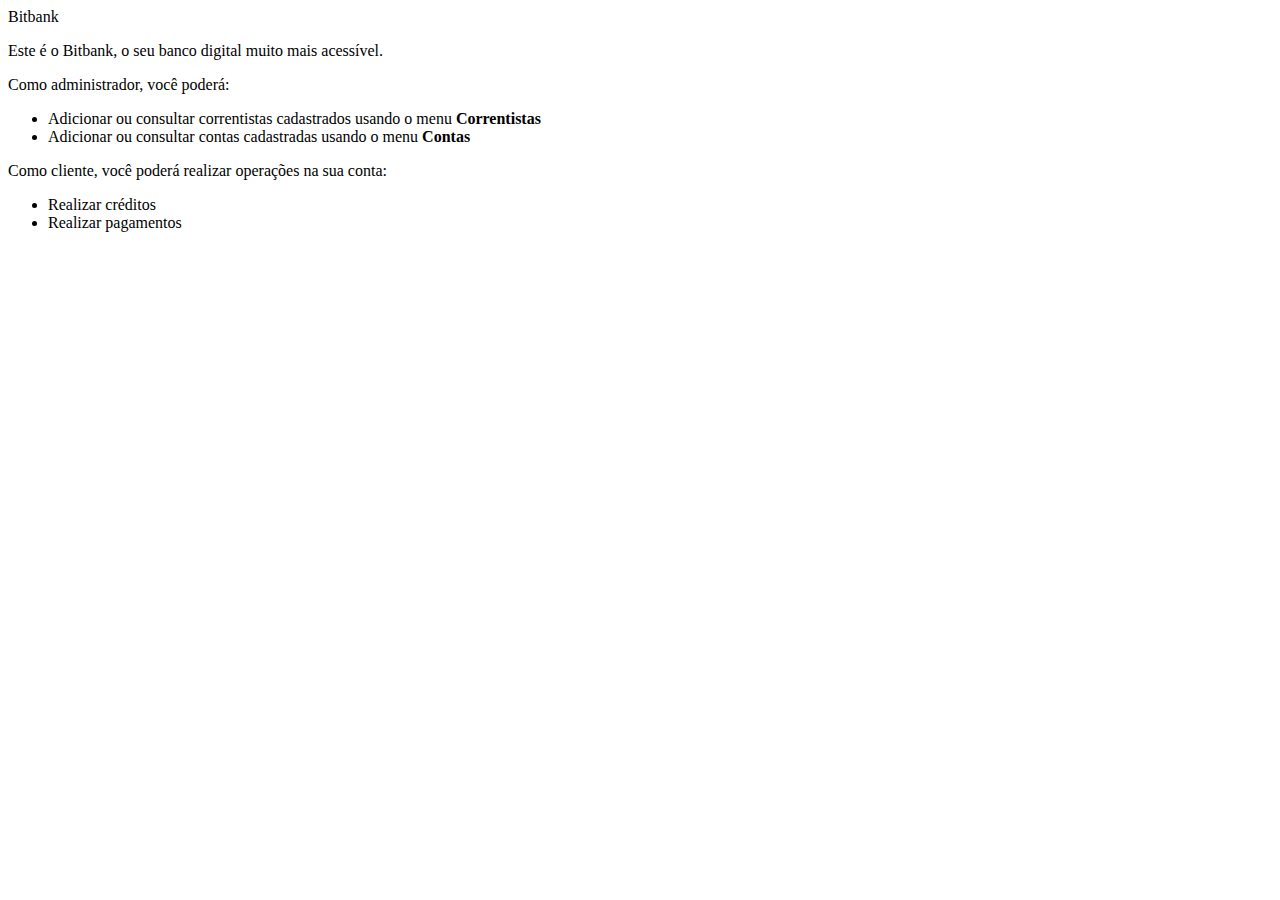
<file: src/main/resources/templates/index.html>
<!DOCTYPE html>
<html>

<head>
    <title>Página Inicial da Aplicação</title>
    <meta charset="utf-8" />
    <link rel="stylesheet" th:href="@{/css/style.css}" />
    <link rel="icon" th:href="@{/imagens/favicon.ico}" type="image/x-icon" />
</head>

<body>
    <!-- Cabeçalho -->
    <div th:insert="~{cabecalho}"></div>

    <!-- Conteúdo principal -->
    <div class="conteudo">
        <div class="caixa">
            <div class="caixa-titulo">
                <span>Bitbank</span>
            </div>
            <div class="caixa-corpo">
                <p>Este é o Bitbank, o seu banco digital muito mais acessível.</p>
                <div>Como administrador, você poderá:</div>
                <ul>
                    <li>
                        Adicionar ou consultar correntistas cadastrados usando o menu
                        <strong>Correntistas</strong>
                    </li>
                    <li>
                        Adicionar ou consultar contas cadastradas usando o menu
                        <strong>Contas</strong>
                    </li>
                </ul>
                <div>Como cliente, você poderá realizar operações na sua conta:</div>
                <ul>
                    <li>Realizar créditos</li>
                    <li>Realizar pagamentos</li>
                </ul>
            </div>
        </div>
    </div>
</file>
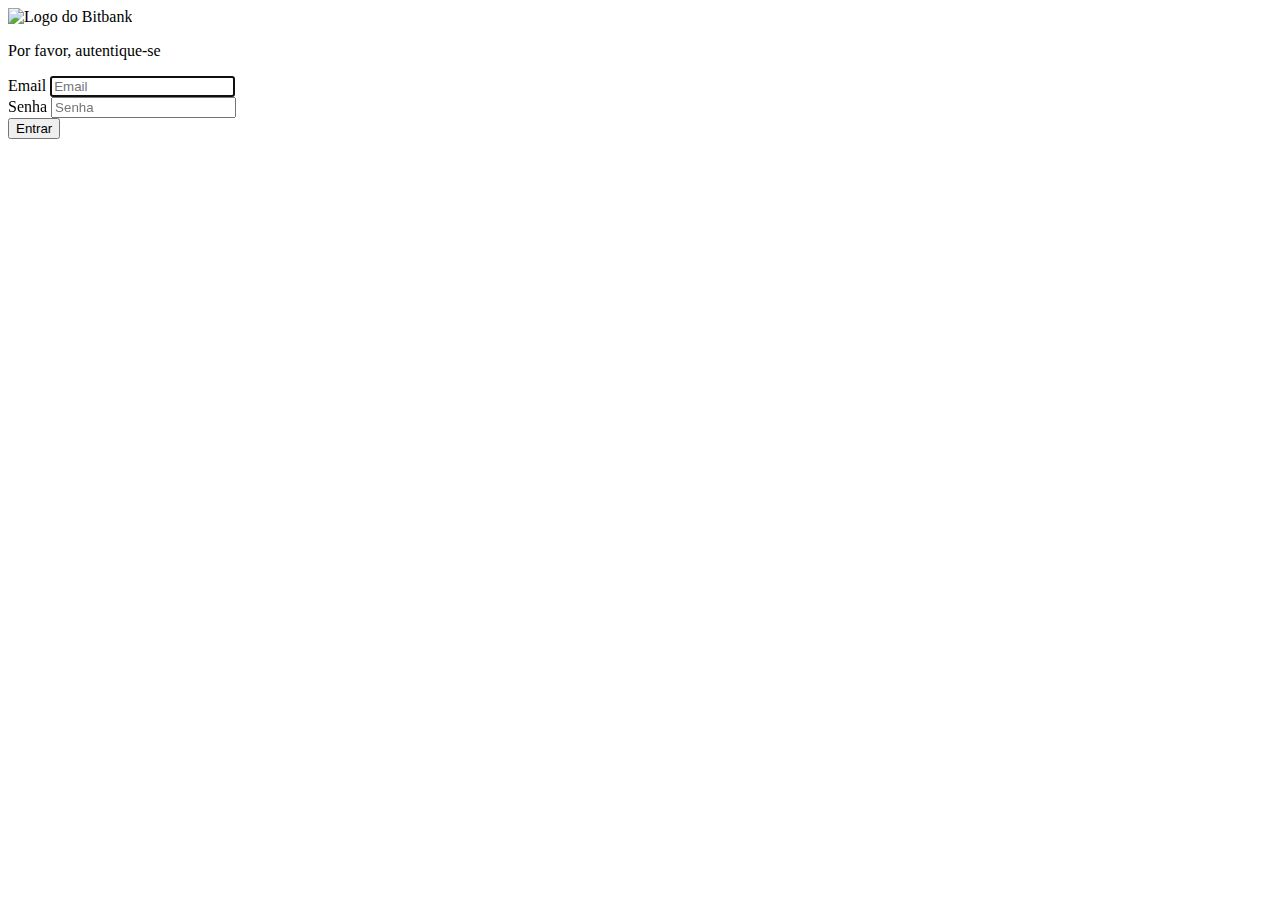
<file: src/main/resources/templates/auth/login.html>
<!DOCTYPE html>
<html lang="pt_BR">

<head>
    <title>BitBank</title>
    <meta charset="utf-8" />
    <link rel="stylesheet" th:href="@{/css/style.css}" />
    <link rel="stylesheet" th:href="@{/css/auth.css}" />
    <link rel="icon" th:href="@{/imagens/favicon.ico}" type="image/x-icon" />
</head>

<body>
    <form th:action="@{/auth}" method="POST" th:object="${usuario}" class="form-signin">
        <div class="centered">
            <img th:src="@{/imagens/bitbank-logo.png}" alt="Logo do Bitbank" />
            <p>Por favor, autentique-se</p>
            <div th:if="${not #strings.isEmpty(mensagem)}" th:utext="${mensagem}" role="alert"></div>
            <div>
                <label for="email">Email</label>
                <input type="email" placeholder="Email" required autofocus th:field="*{email}" />
            </div>
            <div>
                <label for="senha">Senha</label>
                <input type="password" placeholder="Senha" required th:field="*{senha}" />
            </div>
            <button type="submit">Entrar</button>
        </div>
    </form>
</body>

</html>
</file>
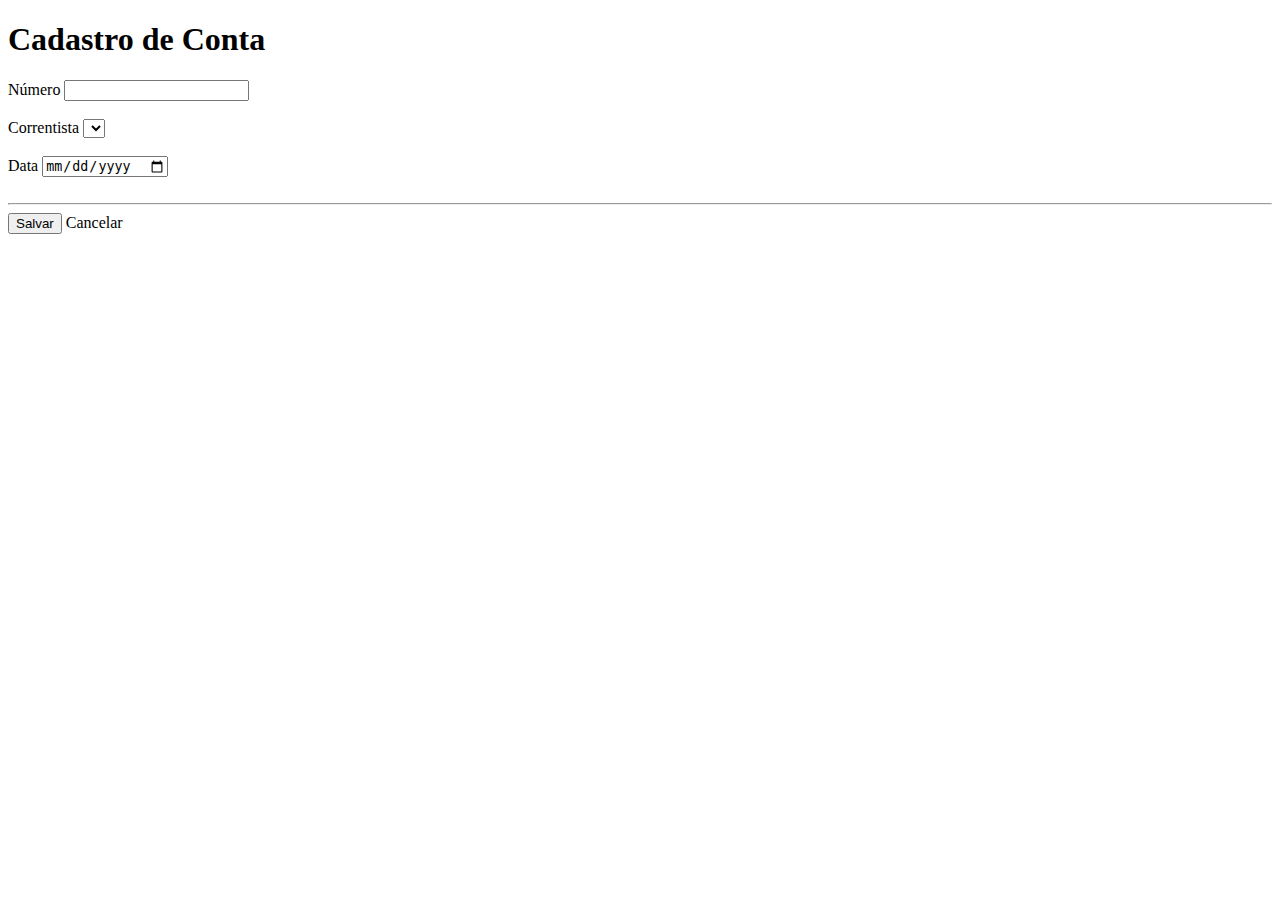
<file: src/main/resources/templates/contas/form.html>
<!doctype html>
<html lang="pt-BR" xmlns:th="http://www.thymeleaf.org">

<head>
    <title>BitBank - Cadastro de Conta</title>
    <link rel="stylesheet" th:href="@{/css/style.css}" />
    <link rel="icon" th:href="@{/imagens/favicon.ico}" type="image/x-icon" />
</head>

<body>
    <div th:insert="~{cabecalho}"></div>
    <h1 class="mb-3">Cadastro de Conta</h1>

    <form th:action="@{/contas}" method="POST" th:object="${conta}">
        <input type="hidden" th:field="*{id}" />

        <label for="correntista">Número</label>
        <input type="text" th:field="*{numero}" /><br /><br />

        <label for="correntista">Correntista</label>
        <select th:field="*{correntista.id}">
            <option th:each="cor : ${correntistaItems}" th:value="${cor.id}" th:label="${cor.nome}" />
        </select>
        <br /><br />

        <label for="data">Data</label>
        <input type="date" th:field="*{data}" placeholder="DD/MM/AAAA" /><br /><br />

        <hr>

        <button type="submit">Salvar</button>
        <a th:href="@{/contas}">Cancelar</a>
    </form>
</body>

</html>
</file>
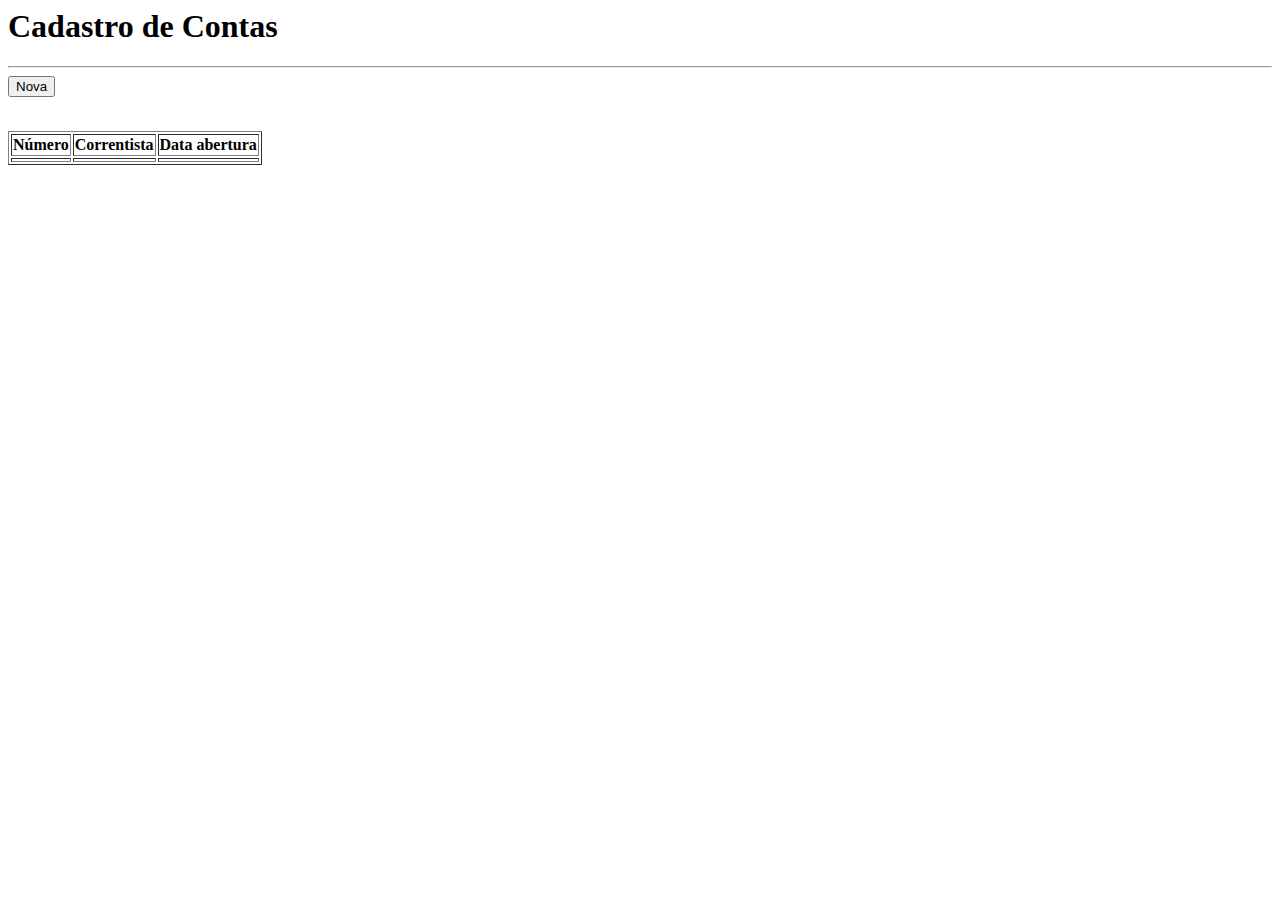
<file: src/main/resources/templates/contas/list.html>
<html xmlns:th="www.thymeleaf.org">

<head>
    <meta charset="UTF-8">
    <title>Cadastro de Contas</title>
    <link rel="stylesheet" th:href="@{/css/style.css}" />
    <link rel="icon" th:href="@{/imagens/favicon.ico}" type="image/x-icon" />
</head>

<body>
    <div th:insert="~{cabecalho}"></div>
    <h1>Cadastro de Contas</h1>
    <hr />

    <form th:action="@{/contas/form}" method="GET">
        <button class="btn btn-primary" type="submit">Nova</button>
    </form>
    <br />

    <div th:text="${mensagem}" style="color: red"></div>

    <table border="1">
        <thead>
            <tr>
                <th>Número</th>
                <th>Correntista</th>
                <th>Data abertura</th>
            </tr>
        </thead>
        <tbody>
            <tr th:each="conta : ${contas}">
                <td><a th:href="@{/conta/{id(id=${conta.id})}}" th:text="${conta.numero}"></a></td>
                <td th:text="${conta.correntista != null} ? ${conta.correntista.nome} : '---'"></td>
                <td th:text="${#dates.format(conta.data, 'dd/MM/yyyy')}"></td>
            </tr>
        </tbody>
    </table>
</body>

</html>
</file>
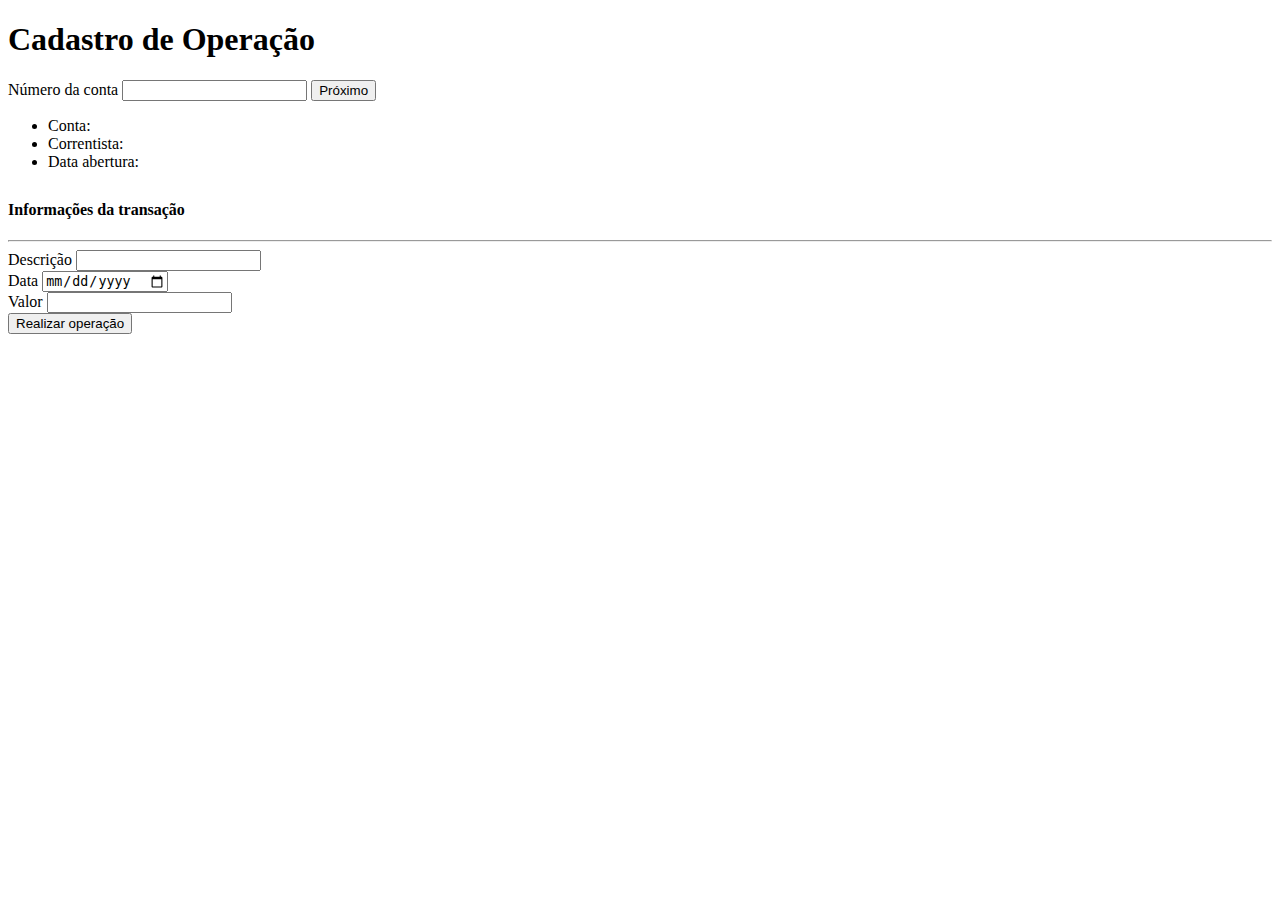
<file: src/main/resources/templates/contas/operacao.html>
<!doctype html>
<html lang="pt_BR" xmlns:th="www.thymeleaf.org">

<head>
    <title>BitBank - Cadastro de Operações</title>
    <link rel="stylesheet" th:href="@{/css/style.css}" />
    <link rel="icon" th:href="@{/imagens/favicon.ico}" type="image/x-icon" />
</head>

<body>
    <div th:insert="~{cabecalho}"></div>
    <h1>Cadastro de Operação</h1>
    <div th:if="${conta == null}">
        <form th:action="@{/contas/operacao}" method="POST">
            <label for="nuConta">Número da conta</label>
            <input type="text" id="nuConta" name="nuConta" class="form-control" />
            <button type="submit">Próximo</button>
        </form>
    </div>
    <div th:if="${conta != null}">
        <ul>
            <li>Conta:
                <span th:text="${conta.numero}"></span>
            </li>
            <li>Correntista:
                <span th:text="${conta.correntista.nome}"></span>
            </li>
            <li>Data abertura:
                <span th:text="${#dates.format(conta.data, 'dd/MM/yyyy')}"></span>
            </li>
        </ul>
        <div style="margin-bottom: 30px;"></div>
        <h4>Informações da transação</h4>
        <hr class="mb-4">
        <form action="operacao" method="POST" th:object="${transacao}">
            <input type="hidden" th:field="*{id}" />
            <input type="hidden" th:value="${conta.numero}" id="nuConta" name="nuConta" />
            <label for="descricao">Descrição</label>
            <input type="text" class="form-control" th:field="*{descricao}" /> <br />
            <label for="data">Data</label>
            <input type="date" class="form-control" th:field="*{data}" /> <br />
            <label for="valor">Valor</label>
            <input type="text" class="form-control" th:field="*{valor}" /><br />
            <button type="submit">Realizar operação</button>
        </form>
    </div>
</body>

</html>
</file>
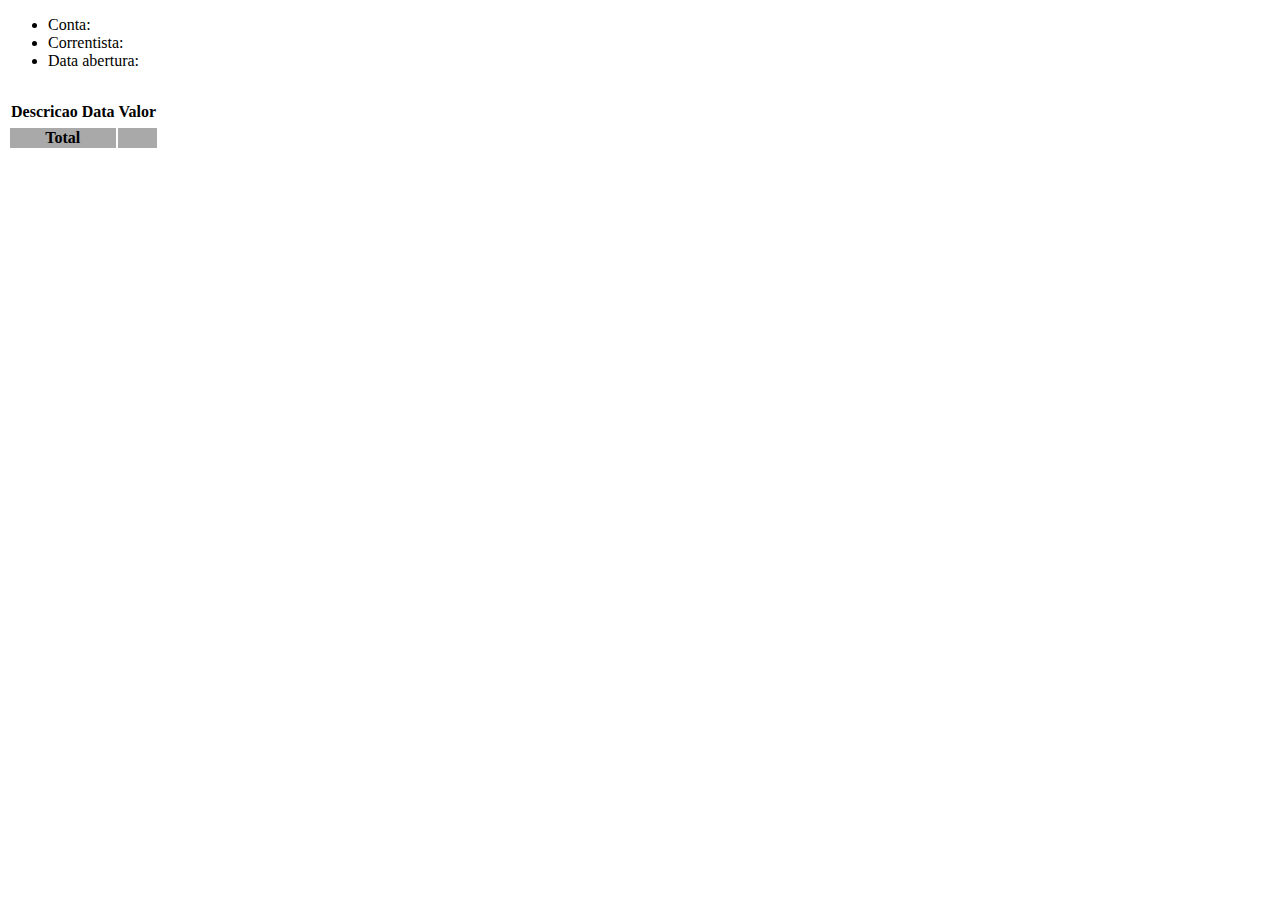
<file: src/main/resources/templates/contas/transacoes.html>
<!doctype html>
<html lang="pt_BR" xmlns:th="www.thymeleaf.org">

<head>
    <title>BitBank - Cadastro de Transações</title>
    <link rel="stylesheet" th:href="@{/css/style.css}" />
    <link rel="icon" th:href="@{/imagens/favicon.ico}" type="image/x-icon" />
</head>

<body>
    <div th:insert="~{cabecalho}"></div>
    <ul>
        <li>Conta:
            <span th:text="${conta.numero}"></span>
        </li>
        <li>Correntista:
            <span th:text="${conta.correntista.nome}"></span>
        </li>
        <li>Data abertura:
            <span th:text=" ${#dates.format(conta.data, 'dd/MM/yyyy')}"></span>
        </li>
    </ul>
    <div style="margin-bottom: 30px;"> </div>
    <table>
        <thead>
            <tr>
                <th>Descricao</th>
                <th>Data</th>
                <th style="text-align: right">Valor</th>
            </tr>
        </thead>
        <tbody>
            <tr th:each="transacao : ${conta.transacoes}">
                <td th:text="${transacao.descricao}" />
                <td th:text=" ${#dates.format(transacao.data, 'dd/MM/yyyy')}" />
                <td th:text=" ${#numbers.formatCurrency(transacao.valor)}
" style="text-align: right" />
            </tr>
            <th style="font-weight:bold; background-color: darkgray;" colspan="2">Total</th>
            <td style="font-weight:bold; background-color: darkgray;text-align: right" th:text="
${#numbers.formatCurrency(conta.saldo)}
"></td>
        </tbody>
    </table>
    </div>
</body>

</html>
</file>
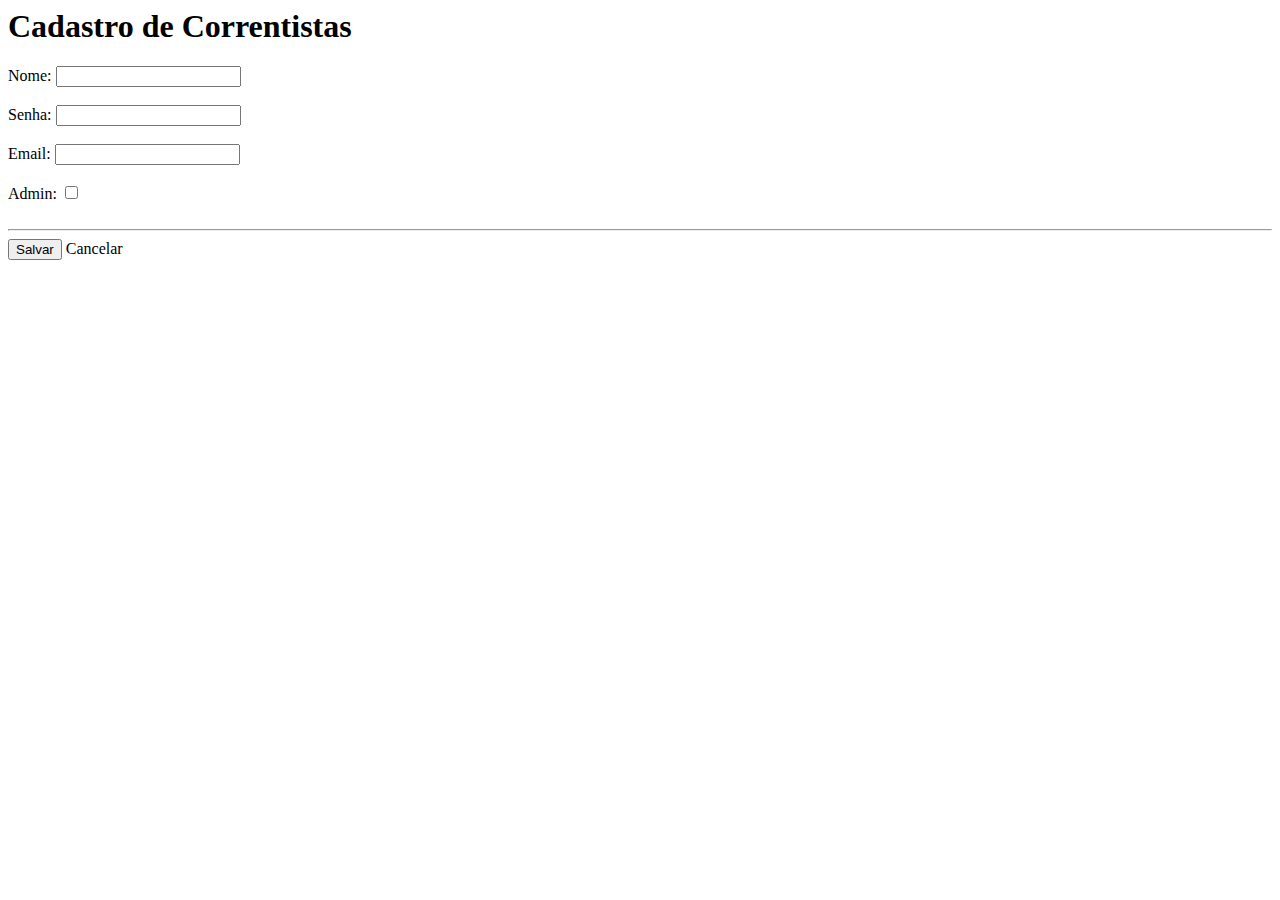
<file: src/main/resources/templates/correntistas/form.html>
<html xmlns:th="www.thymeleaf.org">

<head>
    <meta charset="UTF-8">
    <title>Cadastro de Correntistas</title>
    <link rel="stylesheet" th:href="@{/css/style.css}" />
    <link rel="icon" th:href="@{/imagens/favicon.ico}" type="image/x-icon" />
</head>

<body>
    <div th:insert="~{cabecalho}"></div>
    <h1>Cadastro de Correntistas</h1>

    <div th:text="${mensagem}" style="color: red"></div>

    <form th:action="@{/correntistas}" method="POST" th:object="${correntista}">
        <input type="hidden" th:field="*{id}" />
        Nome: <input type="text" th:field="*{nome}" /><br /><br />
        Senha: <input type="password" th:field="*{senha}" /><br /><br />
        Email: <input type="email" th:field="*{email}" /><br /><br />
        Admin: <input type="checkbox" th:field="*{admin}" /><br /><br />

        <hr>

        <button type="submit">Salvar</button>
        <a th:href="@{/correntistas}">Cancelar</a>
    </form>
</body>

</html>
</file>
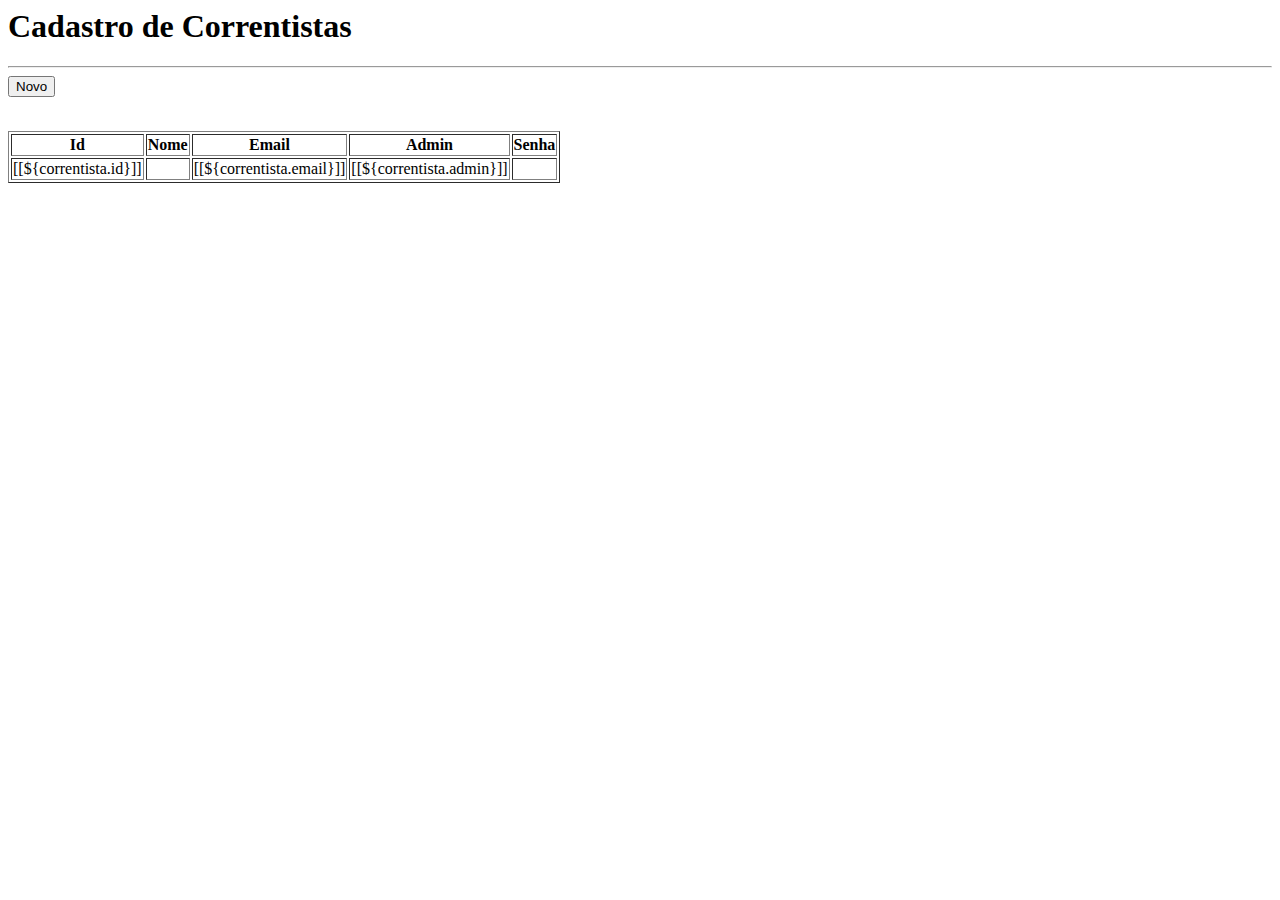
<file: src/main/resources/templates/correntistas/list.html>
<html xmlns:th="www.thymeleaf.org">

<head>
    <meta charset="UTF-8">
    <title>Cadastro de Correntistas</title>
    <link rel="stylesheet" th:href="@{/css/style.css}" />
    <link rel="icon" th:href="@{/imagens/favicon.ico}" type="image/x-icon" />
</head>

<body>
    <div th:insert="~{cabecalho}"></div>
    <h1>Cadastro de Correntistas</h1>
    <hr />

    <form th:action="@{/correntistas/form}" method="GET">
        <button class="btn btn-primary" type="submit">Novo</button>
    </form>
    <br />

    <div th:text="${mensagem}" style="color: red"></div>

    <table border="1">
        <thead>
            <tr>
                <th>Id</th>
                <th>Nome</th>
                <th>Email</th>
                <th>Admin</th>
                <th>Senha</th>
            </tr>
        </thead>
        <tbody>
            <tr th:each="correntista : ${correntistas}">
                    <td>[[${correntista.id}]]</td>
                    <td><a th:href="@{/correntistas/{id}(id=${correntista.id})}" th:text="${correntista.nome}"></a></td>
                    <td>[[${correntista.email}]]</td>
                    <td>[[${correntista.admin}]]</td>
                    <td th:text="${#strings.substring(correntista.senha,0,3)} + '...'"></td>
            </tr>
        </tbody>
    </table>
</body>

</html>
</file>
